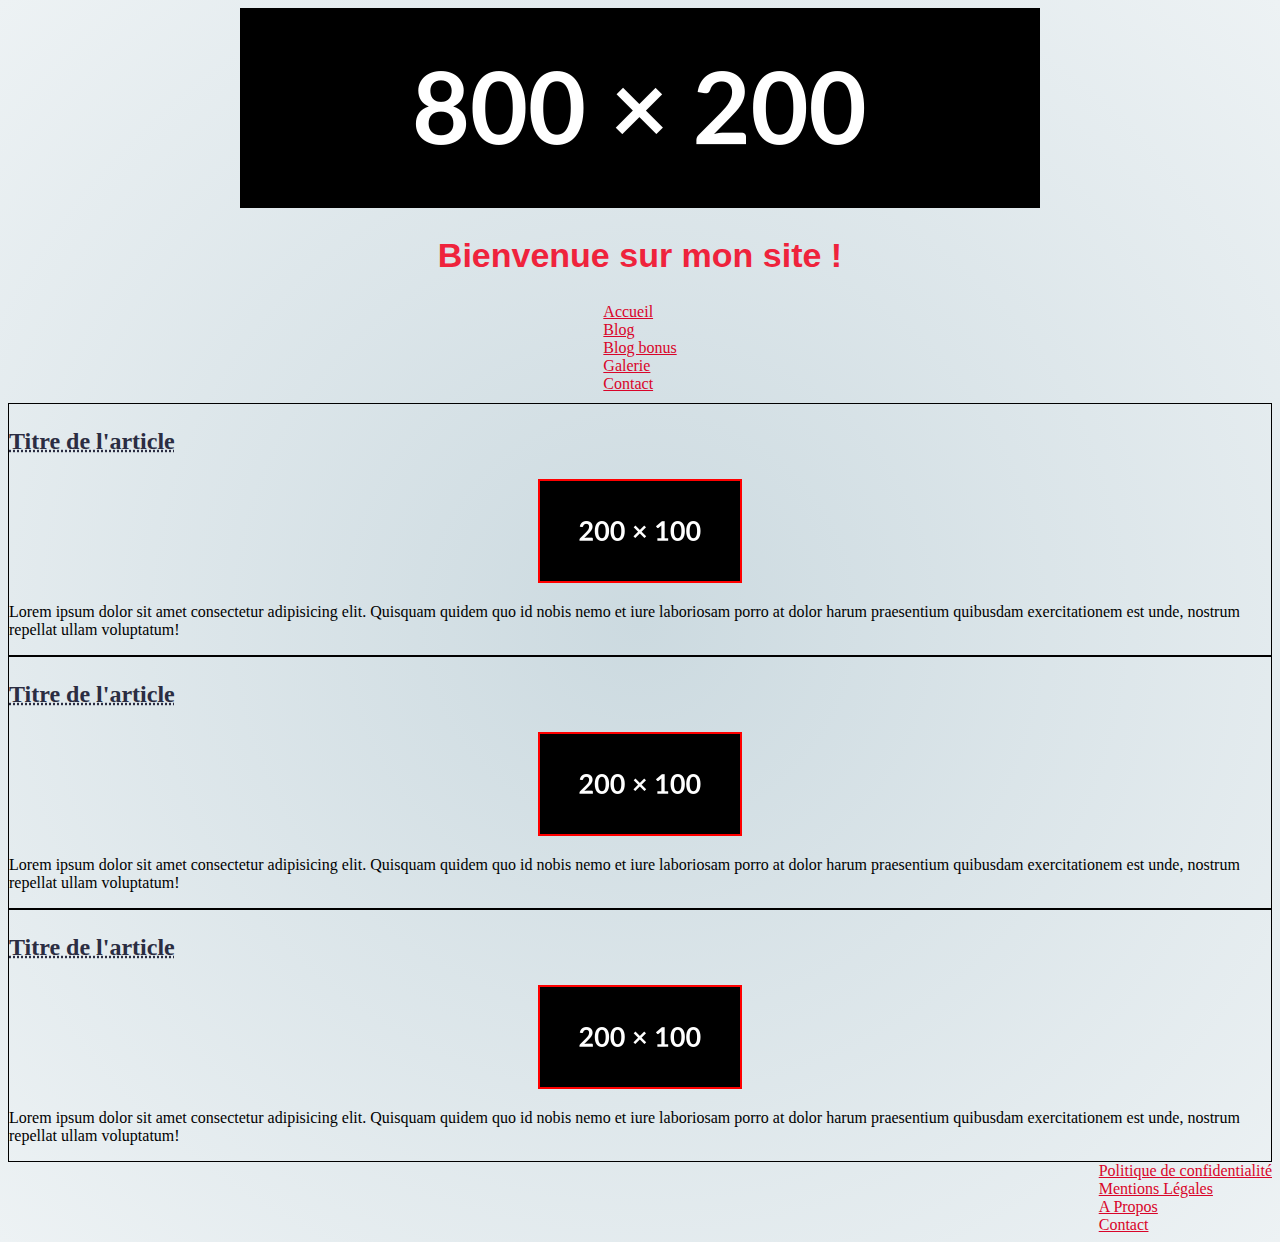
<file: index.html>
<!DOCTYPE html>
<html lang="fr">
    <head>
        <meta charset="UTF-8" />
        <meta name="viewport" content="width=device-width, initial-scale=1.0" />
        <link rel="stylesheet" href="style.css" />
        <title>Titre de la page</title>
    </head>
    <body>
        <header class="header">
            <img src="assets/images/800x200.png" alt="Banner" />
            <h1 class="header-title">Bienvenue sur mon site !</h1>
            <nav>
                <li><a href="index.html">Accueil</a></li>
                <li><a href="#article1">Blog</a></li>
                <li><a href="blog.html">Blog bonus</a></li>
                <li><a href="gallery.html">Galerie</a></li>
                <li><a href="contact.html">Contact</a></li>
            </nav>
        </header>

        <section>
            <article class="article" id="article1">
                <h3 class="article-title">Titre de l'article</h3>
                <div>
                    <img src="assets/images/200x100.png" class="article-image" alt="Image article" />
                </div>
                <p>
                    Lorem ipsum dolor sit amet consectetur adipisicing elit. Quisquam quidem quo id nobis nemo et iure laboriosam porro at dolor harum
                    praesentium quibusdam exercitationem est unde, nostrum repellat ullam voluptatum!
                </p>
            </article>
            <article class="article" id="article2">
                <h3 class="article-title">Titre de l'article</h3>
                <div>
                    <img src="assets/images/200x100.png" class="article-image" alt="Image article" />
                </div>
                <p>
                    Lorem ipsum dolor sit amet consectetur adipisicing elit. Quisquam quidem quo id nobis nemo et iure laboriosam porro at dolor harum
                    praesentium quibusdam exercitationem est unde, nostrum repellat ullam voluptatum!
                </p>
            </article>
            <article class="article" id="article3">
                <h3 class="article-title">Titre de l'article</h3>
                <div>
                    <img src="assets/images/200x100.png" class="article-image" alt="Image article" />
                </div>
                <p>
                    Lorem ipsum dolor sit amet consectetur adipisicing elit. Quisquam quidem quo id nobis nemo et iure laboriosam porro at dolor harum
                    praesentium quibusdam exercitationem est unde, nostrum repellat ullam voluptatum!
                </p>
            </article>
        </section>
        <footer class="footer">
            <nav>
                <li><a href="#">Politique de confidentialité</a></li>
                <li><a href="#">Mentions Légales</a></li>
                <li><a href="#">A Propos</a></li>
                <li><a href="contact.html">Contact</a></li>
            </nav>
        </footer>
    </body>
</html>
</file>
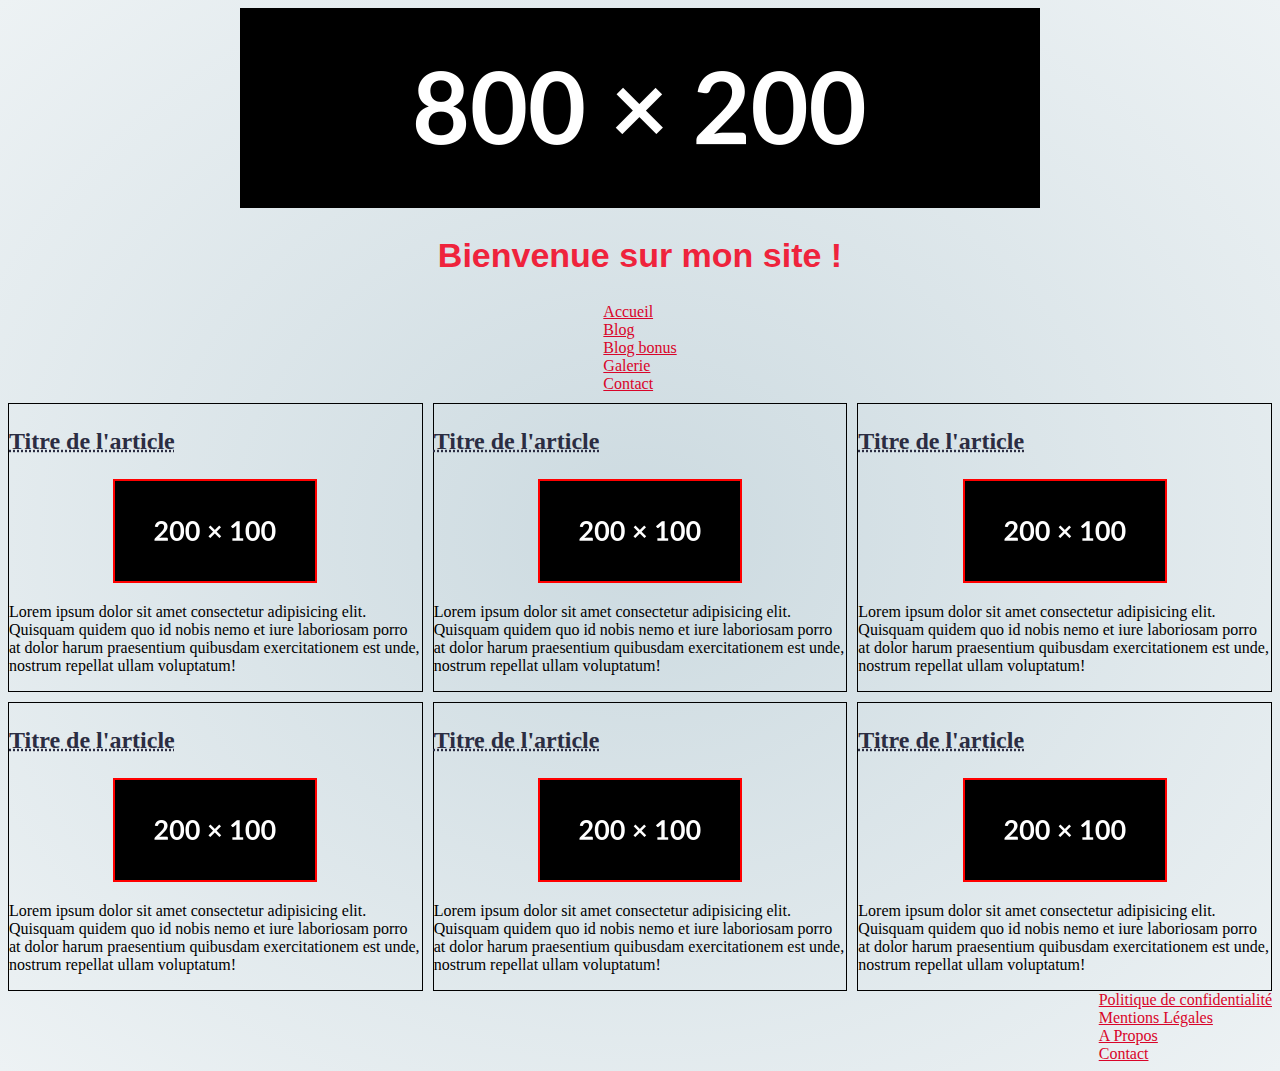
<file: blog.html>
<!DOCTYPE html>
<html lang="fr">
    <head>
        <meta charset="UTF-8" />
        <meta name="viewport" content="width=device-width, initial-scale=1.0" />
        <link rel="stylesheet" href="style.css" />
        <title>Titre de la page</title>
    </head>
    <body>
        <header class="header">
            <img src="assets/images/800x200.png" alt="Banner" />
            <h1 class="header-title">Bienvenue sur mon site !</h1>
            <nav>
                <li><a href="index.html">Accueil</a></li>
                <li><a href="index.html#article1">Blog</a></li>
                <li><a href="blog.html">Blog bonus</a></li>
                <li><a href="gallery.html">Galerie</a></li>
                <li><a href="contact.html">Contact</a></li>
            </nav>
        </header>

        <section class="blog">
            <article class="article" id="article1">
                <h3 class="article-title">Titre de l'article</h3>
                <div>
                    <img src="assets/images/200x100.png" class="article-image" alt="Image article" />
                </div>
                <p>
                    Lorem ipsum dolor sit amet consectetur adipisicing elit. Quisquam quidem quo id nobis nemo et iure laboriosam porro at dolor harum
                    praesentium quibusdam exercitationem est unde, nostrum repellat ullam voluptatum!
                </p>
            </article>
            <article class="article" id="article1">
                <h3 class="article-title">Titre de l'article</h3>
                <div>
                    <img src="assets/images/200x100.png" class="article-image" alt="Image article" />
                </div>
                <p>
                    Lorem ipsum dolor sit amet consectetur adipisicing elit. Quisquam quidem quo id nobis nemo et iure laboriosam porro at dolor harum
                    praesentium quibusdam exercitationem est unde, nostrum repellat ullam voluptatum!
                </p>
            </article>
            <article class="article" id="article1">
                <h3 class="article-title">Titre de l'article</h3>
                <div>
                    <img src="assets/images/200x100.png" class="article-image" alt="Image article" />
                </div>
                <p>
                    Lorem ipsum dolor sit amet consectetur adipisicing elit. Quisquam quidem quo id nobis nemo et iure laboriosam porro at dolor harum
                    praesentium quibusdam exercitationem est unde, nostrum repellat ullam voluptatum!
                </p>
            </article>
            <article class="article" id="article1">
                <h3 class="article-title">Titre de l'article</h3>
                <div>
                    <img src="assets/images/200x100.png" class="article-image" alt="Image article" />
                </div>
                <p>
                    Lorem ipsum dolor sit amet consectetur adipisicing elit. Quisquam quidem quo id nobis nemo et iure laboriosam porro at dolor harum
                    praesentium quibusdam exercitationem est unde, nostrum repellat ullam voluptatum!
                </p>
            </article>
            <article class="article" id="article1">
                <h3 class="article-title">Titre de l'article</h3>
                <div>
                    <img src="assets/images/200x100.png" class="article-image" alt="Image article" />
                </div>
                <p>
                    Lorem ipsum dolor sit amet consectetur adipisicing elit. Quisquam quidem quo id nobis nemo et iure laboriosam porro at dolor harum
                    praesentium quibusdam exercitationem est unde, nostrum repellat ullam voluptatum!
                </p>
            </article>
            <article class="article" id="article1">
                <h3 class="article-title">Titre de l'article</h3>
                <div>
                    <img src="assets/images/200x100.png" class="article-image" alt="Image article" />
                </div>
                <p>
                    Lorem ipsum dolor sit amet consectetur adipisicing elit. Quisquam quidem quo id nobis nemo et iure laboriosam porro at dolor harum
                    praesentium quibusdam exercitationem est unde, nostrum repellat ullam voluptatum!
                </p>
            </article>
        </section>
        <footer class="footer">
            <nav>
                <li><a href="#">Politique de confidentialité</a></li>
                <li><a href="#">Mentions Légales</a></li>
                <li><a href="#">A Propos</a></li>
                <li><a href="contact.html">Contact</a></li>
            </nav>
        </footer>
    </body>
</html>
</file>
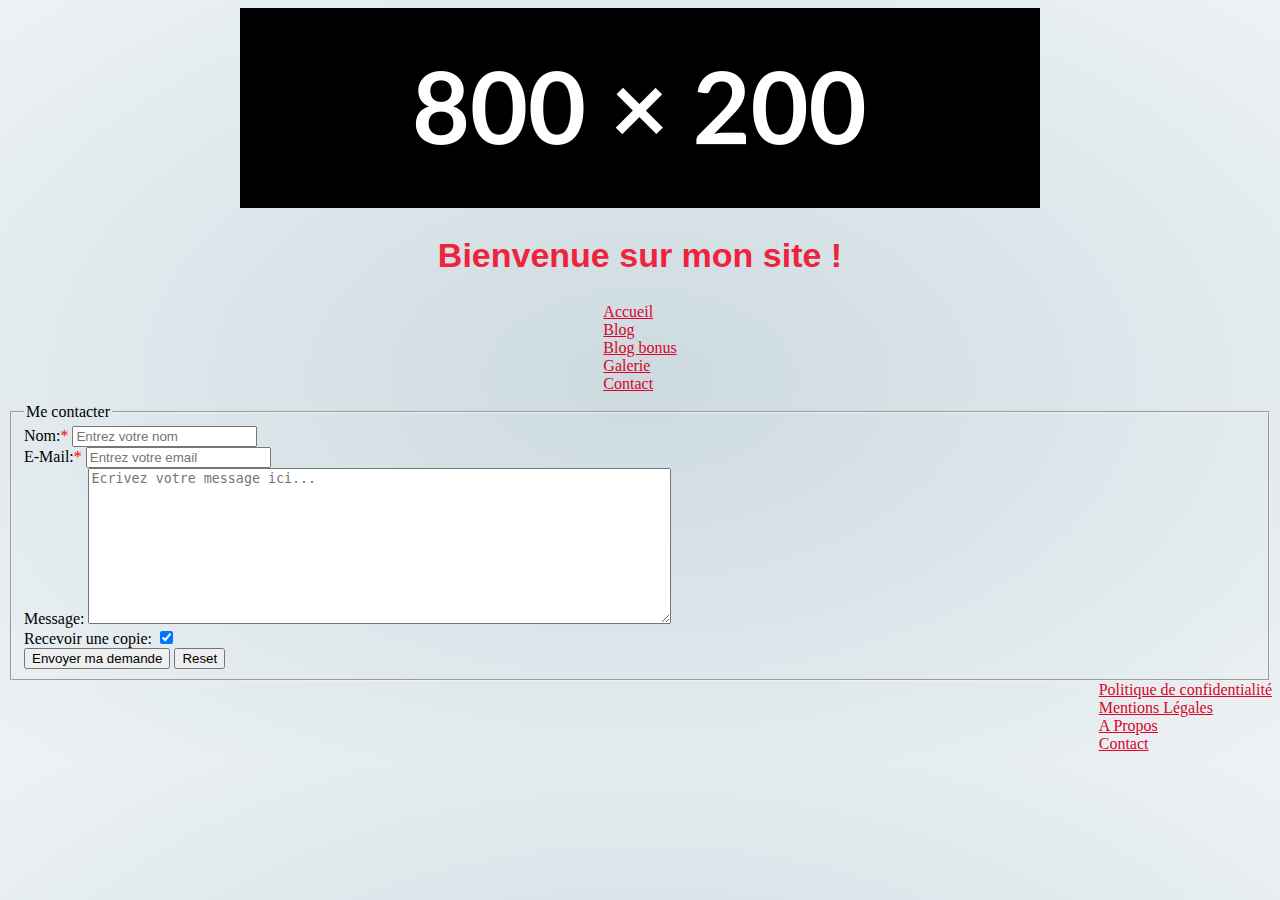
<file: contact.html>
<!DOCTYPE html>
<html lang="fr">
    <head>
        <meta charset="UTF-8" />
        <meta name="viewport" content="width=device-width, initial-scale=1.0" />
        <link rel="stylesheet" href="style.css" />
        <title>Titre de la page</title>
    </head>
    <body>
        <header class="header">
            <img src="assets/images/800x200.png" alt="Banner" />
            <h1 class="header-title">Bienvenue sur mon site !</h1>
            <nav>
                <li><a href="index.html">Accueil</a></li>
                <li><a href="index.html#article1">Blog</a></li>
                <li><a href="blog.html">Blog bonus</a></li>
                <li><a href="gallery.html">Galerie</a></li>
                <li><a href="contact.html">Contact</a></li>
            </nav>
        </header>

        <main>
            <form action="index.php" method="post">
                <fieldset>
                    <legend>Me contacter</legend>

                    <div>
                        <label for="name">Nom:</label>
                        <input type="text" name="name" id="name" placeholder="Entrez votre nom" minlength="2" maxlength="20" required />
                    </div>

                    <div>
                        <label for="email">E-Mail:</label>
                        <input type="email" name="email" id="email" placeholder="Entrez votre email" required />
                    </div>

                    <div>
                        <label for="message">Message:</label>
                        <textarea name="message" id="message" cols="70" rows="10" placeholder="Ecrivez votre message ici..."></textarea>
                    </div>
                    <div>
                        <label for="sendCopy">Recevoir une copie:</label>
                        <input type="checkbox" name="sendCopy" id="sendCopy" placeholder="Entrez votre email" checked />
                    </div>

                    <div>
                        <button type="submit">Envoyer ma demande</button>
                        <button type="reset">Reset</button>
                    </div>
                </fieldset>
            </form>
        </main>
        <footer class="footer">
            <nav>
                <li><a href="#">Politique de confidentialité</a></li>
                <li><a href="#">Mentions Légales</a></li>
                <li><a href="#">A Propos</a></li>
                <li><a href="contact.html">Contact</a></li>
            </nav>
        </footer>
    </body>
</html>
</file>
<file: style.css>
body {
    background-image: radial-gradient(#ccdae0, #edf2f4);
}

a {
    color: #d90429;
}

a:visited {
    color: grey;
}

a:hover {
    color: #2b2d42;
}

label:has(+ input:required):after {
    content: "*";
    color: red;
}

.header {
    list-style-type: none;
    display: flex;
    flex-direction: column;
    align-items: center;
    gap: 5px;
    margin-bottom: 10px;
}

.footer {
    list-style-type: none;
    display: flex;
    flex-direction: column;
    align-items: end;
}

.header-title {
    color: #ef233c;
    font-weight: bold;
    font-size: 34px;
    font-family: Impact, Haettenschweiler, "Arial Narrow Bold", sans-serif;
}

.article {
    display: flex;
    flex-direction: column;
    align-items: center;
    border: solid black 1px;
}

.article-image {
    border: solid red 2px; /* J'ai mis en rouge pour voir le contour avec les images qui sont noires*/
}

.article-title {
    align-self: start;
    color: #2b2d42;
    font-size: 24px;
    font-weight: bold;
    text-decoration: underline dotted;
}

.gallery {
    display: grid;
    gap: 10px;
    justify-self: center;
    grid-template-columns: auto auto auto;
}

.blog {
    display: grid;
    gap: 10px;
    justify-self: center;
    grid-template-columns: auto auto auto;
}
</file>
